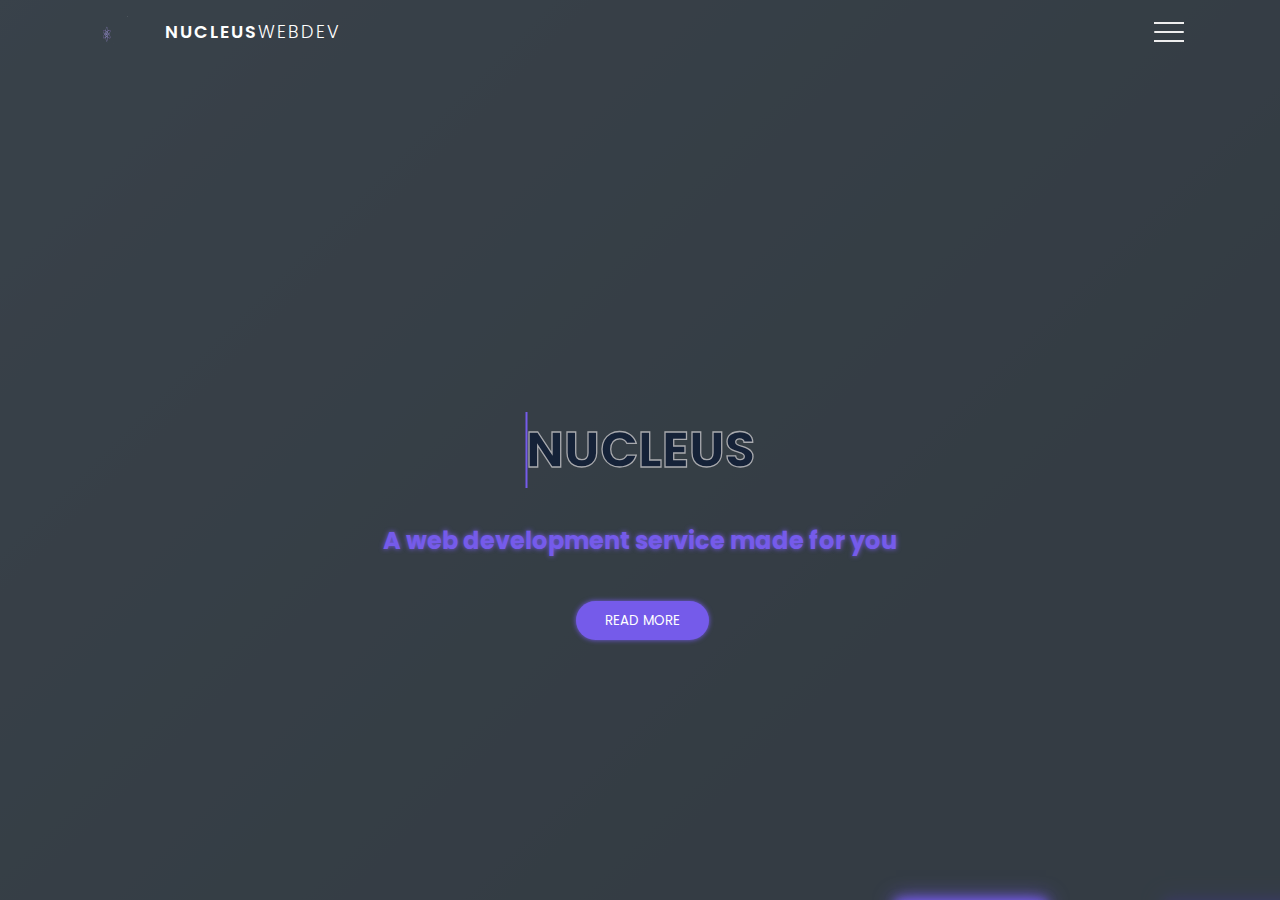
<file: index.html>
<!DOCTYPE html>
<html>

<head>
  <script async src="https://www.googletagmanager.com/gtag/js?id=UA-202787352-1">
  </script>
  <script>
  window.dataLayer = window.dataLayer || [];
  function gtag(){dataLayer.push(arguments);}
  gtag('js', new Date());

  gtag('config', 'UA-202787352-1');
  </script>
  <link rel="stylesheet" type="text/css" href="/style.css">
  <link rel="apple-touch-icon" sizes="180x180" href="/apple-touch-icon.png">
  <link rel="icon" type="image/png" sizes="32x32" href="/favicon-32x32.png">
  <link rel="icon" type="image/png" sizes="16x16" href="/favicon-16x16.png">
  <link rel="manifest" href="/site.webmanifest">
  <meta name="viewport" content="width=device-width, initial-scale=1.0" />
  <meta charset="UTF-8" />
  <title>Nucleus Web Development Services</title>
</head>

<body>
  <div class="container">
    <div class="navbar">
      <div class="menu">
        <img src="/favicon-32x32.png">
        <h3 class="logo">Nucleus<span>WebDev</span></h3>
        <div class="hamburger-menu">
          <div class="bar"></div>
        </div>
      </div>
    </div>

    <div class="main-container">
      <div class="main">
        <header>
          <div class="overlay">
            <div class="inner">
              <div class="title">
                <h1 data-text="Nucleus">Nucleus</h1>
                <h2>A web development service made for you</h2>
                <button class="btn"><a href="https://nucleuswebdevelopment.vercel.app/services.html">Read more</a></button>
                <ul class="box">
      <li></li>
      <li></li>
      <li></li>
      <li></li>
      <li></li>
      <li></li>
    </ul>
              </div>
            </div>
          </div>
        </header>
      </div>

      <div class="shadow one"></div>
      <div class="shadow two"></div>
    </div>

    <div class="links">
      <ul>
        <li>
          <a href="#" style="--i: 0.05s;">Home</a>
        </li>
        <li>
          <a href="https://nucleuswebdevelopment.vercel.app/services.html" style="--i: 0.1s;">Services</a>
        </li>
        <li>
          <a href="#" style="--i: 0.15s;">About</a>
        </li>
        <li>
          <a href="#" style="--i: 0.2s;">Contact</a>
        </li>
      </ul>
        <div>
    <ul class="box">
      <li></li>
      <li></li>
      <li></li>
      <li></li>
      <li></li>
      <li></li>
    </ul>
  </div>
    </div>
  </div>
  <script src="app.js"></script>
</body>
</html>
</file>
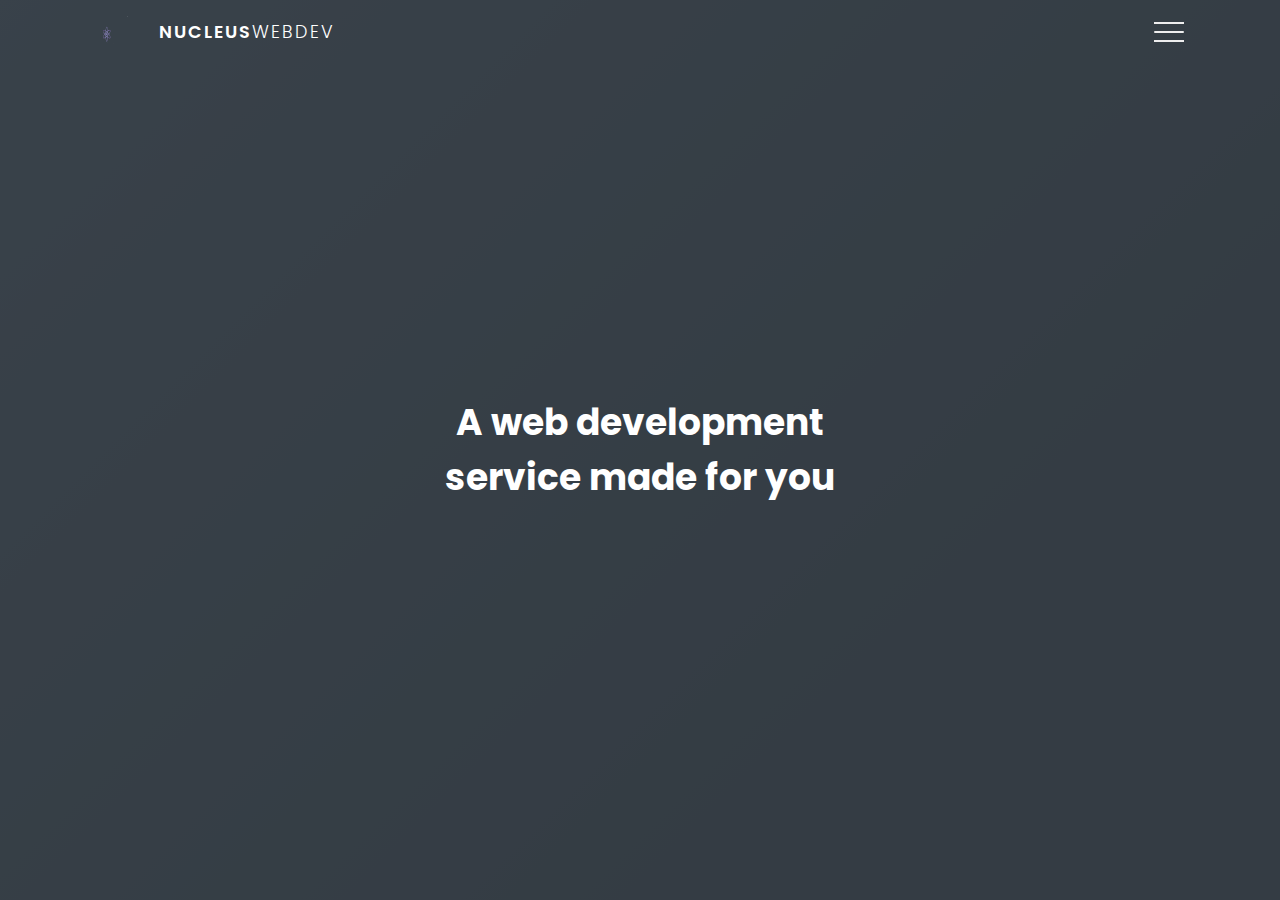
<file: services.html>
<!DOCTYPE html>
<html>
<head>
  <title>Services | Nucleus</title>
  <link rel="stylesheet" type="text/css" href="/services.css">
  <link rel="apple-touch-icon" sizes="180x180" href="/apple-touch-icon.png">
  <link rel="icon" type="image/png" sizes="32x32" href="/favicon-32x32.png">
  <link rel="icon" type="image/png" sizes="16x16" href="/favicon-16x16.png">
  <link rel="manifest" href="/site.webmanifest">
</head>
  
<body>
<h1>
  
<div class="container">
    <div class="navbar">
      <div class="menu">
        <img src="/favicon-32x32.png">
        <h3 class="logo">Nucleus<span>WebDev</span></h3>
        <div class="hamburger-menu">
          <div class="bar"></div>
        </div>
      </div>
    </div>

  <div class="main-container">
    <div class="main">
      <header>
        <div class="overlay">
          <div class="inner">
            <div class="title">
              <h2>A web development service made for you</h2>
              </div>
            </div>
          </div>
        </header>
      </div>

      <div class="shadow one"></div>
      <div class="shadow two"></div>
    </div>

    <div class="links">
      <ul>
        <li>
          <a href="#" style="--i: 0.05s;">Home</a>
        </li>
        <li>
          <a href="#" style="--i: 0.1s;">Services</a>
        </li>
        <li>
          <a href="#" style="--i: 0.15s;">About</a>
        </li>
        <li>
          <a href="#" style="--i: 0.2s;">Contact</a>
        </li>
      </ul>
        <div>
    <ul class="box">
      <li></li>
      <li></li>
      <li></li>
      <li></li>
      <li></li>
      <li></li>
    </ul>
  </div>
    </div>
  </div>
  <script src="app.js"></script>
</body>
</html>
</file>
<file: style.css>
@import url("https://fonts.googleapis.com/css2?family=Poppins:wght@300;400;500;600;700;800;900&display=swap");

*{
  padding: 0;
  margin: 0;
  box-sizing: border-box;
}

body,
button {
  font-family: "Poppins", sans-serif;
}

.container {
  min-height: 100vh;
  width: 100%;
  background-image: linear-gradient(135deg, #485461 0%, #28313b 74%);
  overflow-x: hidden;
  transform-style: preserve-3d;
}

.navbar {
  position: fixed;
  top: 0;
  left: 0;
  width: 100%;
  z-index: 10;
  height: 3rem;
}

.menu {
  max-width: 72rem;
  width: 100%;
  margin: 0 auto;
  padding: 0 2rem;
  display: flex;
  justify-content: space-between;
  align-items: center;
  color: #fff;
}

.logo {
  position: absolute;
  font-size: 1.1rem;
  font-weight: 600;
  text-transform: uppercase;
  letter-spacing: 2px;
  line-height: 4rem;
  float: left;
  margin-left: 50px;
  left: 9%;
}

.logo span {
  font-weight: 300;
}

.hamburger-menu {
  height: 4rem;
  width: 3rem;
  cursor: pointer;
  display: flex;
  align-items: center;
  justify-content: flex-end;
}

.bar {
  width: 1.9rem;
  height: 1.5px;
  border-radius: 2px;
  background-color: #eee;
  transition: 0.5s;
  position: relative;
}

.bar:before,
.bar:after {
  content: "";
  position: absolute;
  width: inherit;
  height: inherit;
  background-color: #eee;
  transition: 0.5s;
}

.bar:before {
  transform: translateY(-9px);
}

.bar:after {
  transform: translateY(9px);
}

.main {
  position: relative;
  width: 100%;
  left: 0;
  z-index: 5;
  overflow: hidden;
  transform-origin: left;
  transform-style: preserve-3d;
  transition: 0.5s;
}

header {
  min-height: 100vh;
  width: 100%;
  background: url("https://images.unsplash.com/photo-1509773896068-7fd415d91e2e?ixid=MnwxMjA3fDB8MHxwaG90by1wYWdlfHx8fGVufDB8fHx8&ixlib=rb-1.2.1&auto=format&fit=crop&w=750&q=80") no-repeat top center / cover;
  position: relative;
}

.overlay {
  position: absolute;
  width: 100%;
  height: 100%;
  top: 0;
  left: 0;
  background-color: rgba(43, 51, 59, 0.8);
  display: flex;
  justify-content: center;
  align-items: center;
}

.inner {
  max-width: 35rem;
  text-align: center;
  color: #fff;
  padding: 0 2rem;
}

.title {
  font-size: 2.7rem;
}

.btn {
  position: absolute;
  top: 65%;
  left: 45%;
  margin-top: 1rem;
  padding: 0.6rem 1.8rem;
  background-color: #755bea;
  border: none;
  border-radius: 25px;
  box-shadow: 0 0 5px #755bea;
}

.btn a{
  color: #fff;
  text-transform: uppercase;
  cursor: pointer;
  text-decoration: none;
}

.container.active .bar {
  transform: rotate(360deg);
  background-color: transparent;
}

.container.active .bar:before {
  transform: translateY(0) rotate(45deg);
}

.container.active .bar:after {
  transform: translateY(0) rotate(-45deg);
}

.container.active .main {
  animation: main-animation 0.5s ease;
  cursor: pointer;
  transform: perspective(1300px) rotateY(20deg) translateZ(310px) scale(0.5);
}

@keyframes main-animation {
  from {
    transform: translate(0);
  }

  to {
    transform: perspective(1300px) rotateY(20deg) translateZ(310px) scale(0.5);
  }
}

.links {
  position: absolute;
  width: 30%;
  right: 0;
  top: 0;
  height: 100vh;
  z-index: 2;
  display: flex;
  justify-content: center;
  align-items: center;
}

ul {
  list-style: none;
}

.links a {
  text-decoration: none;
  color: #eee;
  padding: 0.7rem 0;
  display: inline-block;
  font-size: 1rem;
  font-weight: 300;
  text-transform: uppercase;
  letter-spacing: 1px;
  transition: 0.3s;
  opacity: 0;
  transform: translateY(10px);
  animation: hide 0.5s forwards ease;
}

.links a:hover {
  color: #fff;
}

.container.active .links a {
  animation: appear 0.5s forwards ease var(--i);
}

@keyframes appear {
  from {
    opacity: 0;
    transform: translateY(10px);
  }
  to {
    opacity: 1;
    transform: translateY(0px);
  }
}

@keyframes hide {
  from {
    opacity: 1;
    transform: translateY(0px);
  }
  to {
    opacity: 0;
    transform: translateY(10px);
  }
}

.shadow {
  position: absolute;
  width: 100%;
  height: 100vh;
  top: 0;
  left: 0;
  transform-style: preserve-3d;
  transform-origin: left;
  transition: 0.5s;
  background-color: white;
}

.shadow.one {
  z-index: -1;
  opacity: 0.15;
}

.shadow.two {
  z-index: -2;
  opacity: 0.1;
}

.container.active .shadow.one {
  animation: shadow-one 0.6s ease-out;
  transform: perspective(1300px) rotateY(20deg) translateZ(215px) scale(0.5);
}

@keyframes shadow-one {
  0% {
    transform: translate(0);
  }

  5% {
    transform: perspective(1300px) rotateY(20deg) translateZ(310px) scale(0.5);
  }

  100% {
    transform: perspective(1300px) rotateY(20deg) translateZ(215px) scale(0.5);
  }
}

.container.active .shadow.two {
  animation: shadow-two 0.6s ease-out;
  transform: perspective(1300px) rotateY(20deg) translateZ(120px) scale(0.5);
}

@keyframes shadow-two {
  0% {
    transform: translate(0);
  }

  20% {
    transform: perspective(1300px) rotateY(20deg) translateZ(310px) scale(0.5);
  }

  100% {
    transform: perspective(1300px) rotateY(20deg) translateZ(120px) scale(0.5);
  }
}

.container.active .main:hover + .shadow.one {
  transform: perspective(1300px) rotateY(20deg) translateZ(230px) scale(0.5);
}

.container.active .main:hover {
  transform: perspective(1300px) rotateY(20deg) translateZ(340px) scale(0.5);
}

body{
  background-color: #152238;
  width: 100%;
  height: 100%;
}

h2{
  position: absolute;
  top: 60%;
  left: 50%;
  transform: translate(-50%,-50%);
  font-size: 24px;
  color: #755bea;
  text-shadow: 0 0 5px #755bea;
}

h1{
  position: absolute;
  top: 50%;
  left: 50%;
  transform: translate(-50%,-50%);
  font-size: 50px;
  -webkit-text-stroke: 0.1vw #A8A9AD;
  text-transform: uppercase;
  color: #152238;
}

h1::before{
  content: attr(data-text);
  position: absolute;
  width: 0%;
  height: 100%;
  -webkit-text-stroke: 0vw #A8A9AD;
  border-right: 2px solid #755bea;
  overflow: hidden;
  color: #755bea;
  animation: animate 6s linear infinite;
  outline: none;
}

@keyframes animate{
  0%,10%,100%{
    width: 0;
    text-shadow: none;
  }
  70%,90%{
    width: 100%;
    color: #fff;
    text-shadow: 0 0 5px #755bea,
    0 0 10px #755bea,
    0 0 20px #755bea;
  }
}

.box{
  position: absolute;
  top: 0;
  left: 0;
  width: 100%;
  height: 100%;
  overflow: hidden;
}

.box li{
  position: absolute;
  display: block;
  list-style: none;
  width: 20px;
  height: 20px;
  background: rgba(117, 91, 234 ,0.2);
  animation: bg-animation 20s linear infinite;
  bottom: -150px;
  box-shadow: 0 0 10px #755bea,
  0 0 20px #755bea;
}

.box li:nth-child(1){
  left: 85%;
  width: 80px;
  height: 80px;
  animation-delay: 0s;
}

.box li:nth-child(2){
  left: 12%;
  width: 30px;
  height: 30px;
  animation-delay: 1.5s;
  animation-duration: 10s;
}

.box li:nth-child(3){
  left: 70%;
  width: 100px;
  height: 100px;
  animation-delay: 5.5s;
}

.box li:nth-child(4){
  left: 70%;
  width: 150px;
  height: 150px;
  animation-delay: 0s;
  animation-duration: 15s;
}

.box li:nth-child(5){
  left: 65%;
  width: 40px;
  height: 40px;
  animation-delay: 0s;
}
  
.box li:nth-child(6){
  left: 15%;
  width: 110px;
  height: 110px;
  animation-delay: 3.5s;
}
  
  @keyframes bg-animation{
    0%{
    transform: translateY(0) rotate(0deg);
    opacity: 1;
    }
    
    100%{
    transform: translateY(-800px) rotate(540deg);
    opacity: 0;
    }
  }
</file>
<file: services.css>
@import url("https://fonts.googleapis.com/css2?family=Poppins:wght@300;400;500;600;700;800;900&display=swap");

*{
  padding: 0;
  margin: 0;
  box-sizing: border-box;
}

body,
button {
  font-family: "Poppins", sans-serif;
}

.container {
  min-height: 100vh;
  width: 100%;
  background-image: linear-gradient(135deg, #485461 0%, #28313b 74%);
  overflow-x: hidden;
  transform-style: preserve-3d;
}

.navbar {
  position: fixed;
  top: 0;
  left: 0;
  width: 100%;
  z-index: 10;
  height: 3rem;
}

.menu {
  max-width: 72rem;
  width: 100%;
  margin: 0 auto;
  padding: 0 2rem;
  display: flex;
  justify-content: space-between;
  align-items: center;
  color: #fff;
}

.menu img{
  z-index: 1;
}
.logo {
  position: absolute;
  font-size: 1.1rem;
  font-weight: 600;
  text-transform: uppercase;
  letter-spacing: 2px;
  line-height: 4rem;
  float: left;
  margin-left: 50px;
  left: 8.5%;
}

.logo span {
  font-weight: 300;
}

.img {
  float: left;
}
.hamburger-menu {
  height: 4rem;
  width: 3rem;
  cursor: pointer;
  display: flex;
  align-items: center;
  justify-content: flex-end;
}

.bar {
  width: 1.9rem;
  height: 1.5px;
  border-radius: 2px;
  background-color: #eee;
  transition: 0.5s;
  position: relative;
}

.bar:before,
.bar:after {
  content: "";
  position: absolute;
  width: inherit;
  height: inherit;
  background-color: #eee;
  transition: 0.5s;
}

.bar:before {
  transform: translateY(-9px);
}

.bar:after {
  transform: translateY(9px);
}

.main {
  position: relative;
  width: 100%;
  left: 0;
  z-index: 5;
  overflow: hidden;
  transform-origin: left;
  transform-style: preserve-3d;
  transition: 0.5s;
}

header {
  min-height: 100vh;
  width: 100%;
  background: url("https://images.unsplash.com/photo-1509773896068-7fd415d91e2e?ixid=MnwxMjA3fDB8MHxwaG90by1wYWdlfHx8fGVufDB8fHx8&ixlib=rb-1.2.1&auto=format&fit=crop&w=750&q=80") no-repeat top center / cover;
  position: relative;
}

.overlay {
  position: absolute;
  width: 100%;
  height: 100%;
  top: 0;
  left: 0;
  background-color: rgba(43, 51, 59, 0.8);
  display: flex;
  justify-content: center;
  align-items: center;
}

.img {
  float: left;
}

.inner {
  max-width: 35rem;
  text-align: center;
  color: #fff;
  padding: 0 2rem;
}

.title {
  font-size: 1.5rem;
}

.container.active .bar {
  transform: rotate(360deg);
  background-color: transparent;
}

.container.active .bar:before {
  transform: translateY(0) rotate(45deg);
}

.container.active .bar:after {
  transform: translateY(0) rotate(-45deg);
}

.container.active .main {
  animation: main-animation 0.5s ease;
  cursor: pointer;
  transform: perspective(1300px) rotateY(20deg) translateZ(310px) scale(0.5);
}

@keyframes main-animation {
  from {
    transform: translate(0);
  }

  to {
    transform: perspective(1300px) rotateY(20deg) translateZ(310px) scale(0.5);
  }
}

.links {
  position: absolute;
  width: 30%;
  right: 0;
  top: 0;
  height: 100vh;
  z-index: 2;
  display: flex;
  justify-content: center;
  align-items: center;
}

ul {
  list-style: none;
}

.links a {
  text-decoration: none;
  color: #eee;
  padding: 0.7rem 0;
  display: inline-block;
  font-size: 1rem;
  font-weight: 300;
  text-transform: uppercase;
  letter-spacing: 1px;
  transition: 0.3s;
  opacity: 0;
  transform: translateY(10px);
  animation: hide 0.5s forwards ease;
}

.links a:hover {
  color: #fff;
}

.container.active .links a {
  animation: appear 0.5s forwards ease var(--i);
}

@keyframes appear {
  from {
    opacity: 0;
    transform: translateY(10px);
  }
  to {
    opacity: 1;
    transform: translateY(0px);
  }
}

@keyframes hide {
  from {
    opacity: 1;
    transform: translateY(0px);
  }
  to {
    opacity: 0;
    transform: translateY(10px);
  }
}

.shadow {
  position: absolute;
  width: 100%;
  height: 100vh;
  top: 0;
  left: 0;
  transform-style: preserve-3d;
  transform-origin: left;
  transition: 0.5s;
  background-color: white;
}

.shadow.one {
  z-index: -1;
  opacity: 0.15;
}

.shadow.two {
  z-index: -2;
  opacity: 0.1;
}

.container.active .shadow.one {
  animation: shadow-one 0.6s ease-out;
  transform: perspective(1300px) rotateY(20deg) translateZ(215px) scale(0.5);
}

@keyframes shadow-one {
  0% {
    transform: translate(0);
  }

  5% {
    transform: perspective(1300px) rotateY(20deg) translateZ(310px) scale(0.5);
  }

  100% {
    transform: perspective(1300px) rotateY(20deg) translateZ(215px) scale(0.5);
  }
}

.container.active .shadow.two {
  animation: shadow-two 0.6s ease-out;
  transform: perspective(1300px) rotateY(20deg) translateZ(120px) scale(0.5);
}

@keyframes shadow-two {
  0% {
    transform: translate(0);
  }

  20% {
    transform: perspective(1300px) rotateY(20deg) translateZ(310px) scale(0.5);
  }

  100% {
    transform: perspective(1300px) rotateY(20deg) translateZ(120px) scale(0.5);
  }
}

.container.active .main:hover + .shadow.one {
  transform: perspective(1300px) rotateY(20deg) translateZ(230px) scale(0.5);
}

.container.active .main:hover {
  transform: perspective(1300px) rotateY(20deg) translateZ(340px) scale(0.5);
}
</file>
